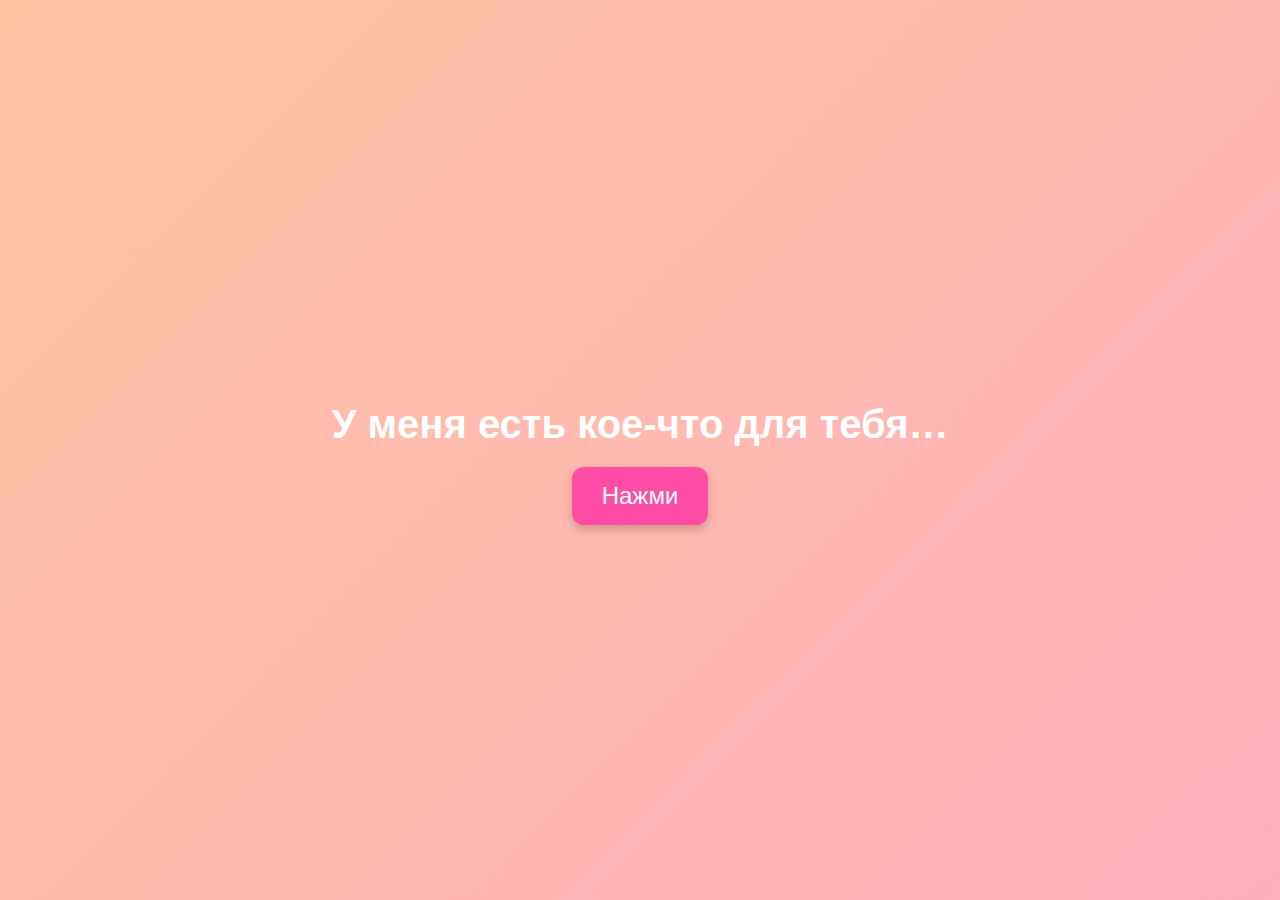
<file: index.html>
<!DOCTYPE html>
<html lang="ru">
<head>
  <meta charset="UTF-8">
  <title>Сюрприз для Aylin</title>
  <link rel="stylesheet" href="style.css">
</head>
<body class="intro-page">
  <div class="centered">
    <h1 class="romantic-text">У меня есть кое-что для тебя…</h1>
    <button onclick="location.href='love.html'" class="romantic-btn">Нажми</button>
  </div>
</body>
</html>
</file>
<file: style.css>
body {
  margin: 0;
  padding: 0;
  font-family: 'Arial', sans-serif;
  background: linear-gradient(135deg, #ffc3a0, #ffafbd);
  overflow-x: hidden;
  text-align: center;
}

.intro-page {
  display: flex;
  justify-content: center;
  align-items: center;
  height: 100vh;
}

.centered {
  text-align: center;
}

.romantic-text {
  font-size: 2.5em;
  color: white;
  margin-bottom: 20px;
}

.romantic-btn,
button {
  padding: 15px 30px;
  font-size: 24px;
  background-color: #ff4da6;
  color: white;
  border: none;
  border-radius: 12px;
  cursor: pointer;
  box-shadow: 0 4px 10px rgba(0,0,0,0.2);
  transition: background 0.3s ease;
}

.romantic-btn:hover,
button:hover {
  background-color: #e60073;
}

.container {
  padding-top: 80px;
}

.hidden {
  display: none;
}

#imageContainer {
  margin-top: 30px;
}

#imageContainer img {
  width: 300px;
  margin: 10px;
  border-radius: 15px;
  box-shadow: 0 4px 8px rgba(0,0,0,0.2);
  animation: fadeIn 1.5s ease-in;
}

@keyframes fadeIn {
  from { opacity: 0; transform: scale(0.9); }
  to { opacity: 1; transform: scale(1); }
}

.love-text {
  font-size: 24px;
  color: #ff3399;
  margin-top: 20px;
  font-style: italic;
  animation: fadeIn 2s ease forwards;
}

.heart {
  position: fixed;
  width: 20px;
  height: 20px;
  background-color: red;
  transform: rotate(45deg);
  animation: floatUp 4s linear infinite;
  opacity: 0.8;
  z-index: 999;
}

.heart::before,
.heart::after {
  content: "";
  position: absolute;
  width: 20px;
  height: 20px;
  background-color: inherit;
  border-radius: 50%;
}

.heart::before {
  top: -10px;
  left: 0;
}

.heart::after {
  left: -10px;
  top: 0;
}

@keyframes floatUp {
  0% {
    transform: translateY(0) rotate(45deg);
    opacity: 1;
  }
  100% {
    transform: translateY(-800px) rotate(45deg);
    opacity: 0;
  }
}
</file>
